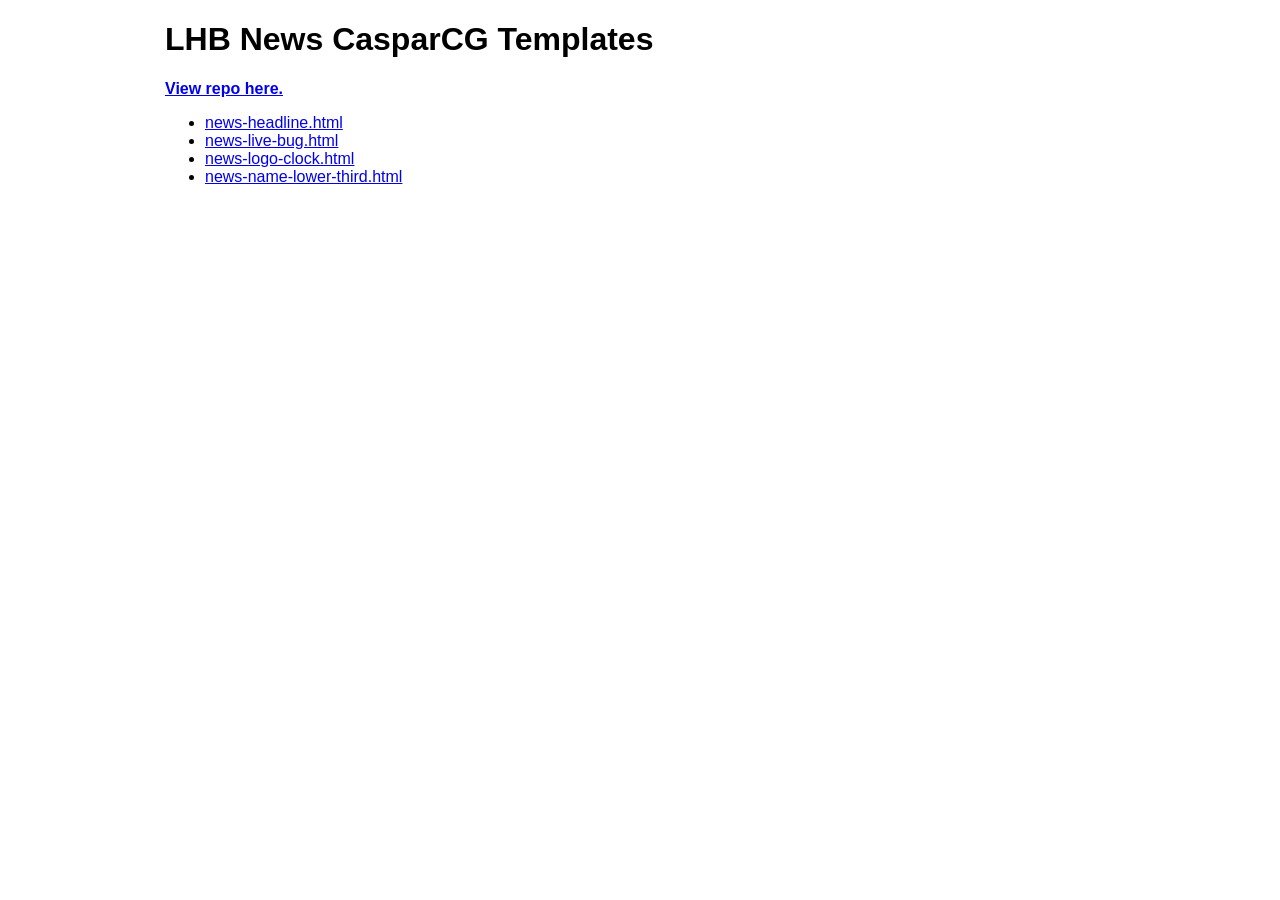
<file: index.html>
<!DOCTYPE html>
<html lang="en">
<head>
    <meta charset="UTF-8">
    <title>LHB News CasparCG Templates</title>
    <style>body {font-family: Noto Sans, sans-serif; max-width: 950px; margin: 1em auto; } </style>
</head>
<body>
    <h1>LHB News CasparCG Templates</h1>
    <p><a href="https://github.com/jmsdmp/lhb-news-casparcg-templates/"><b>View repo here.</b></a></p>
    <ul>
        <li><a href="https://jmsdmp.github.io/lhb-news-casparcg-templates/templates/news-headline.html?debug=true">news-headline.html</a></li>
        <li><a href="https://jmsdmp.github.io/lhb-news-casparcg-templates/templates/news-live-bug.html?debug=true">news-live-bug.html</a></li>
        <li><a href="https://jmsdmp.github.io/lhb-news-casparcg-templates/templates/news-logo-clock.html?debug=true">news-logo-clock.html</a></li>
        <li><a href="https://jmsdmp.github.io/lhb-news-casparcg-templates/templates/news-name-lower-third.html?debug=true">news-name-lower-third.html</a></li>
        <!-- <li><a href="https://jmsdmp.github.io/lhb-news-casparcg-templates/templates/news-grid-demo.html?debug=true">news-grid-demo.html</a></li> -->
    </ul>
</body>
</html>
</file>
